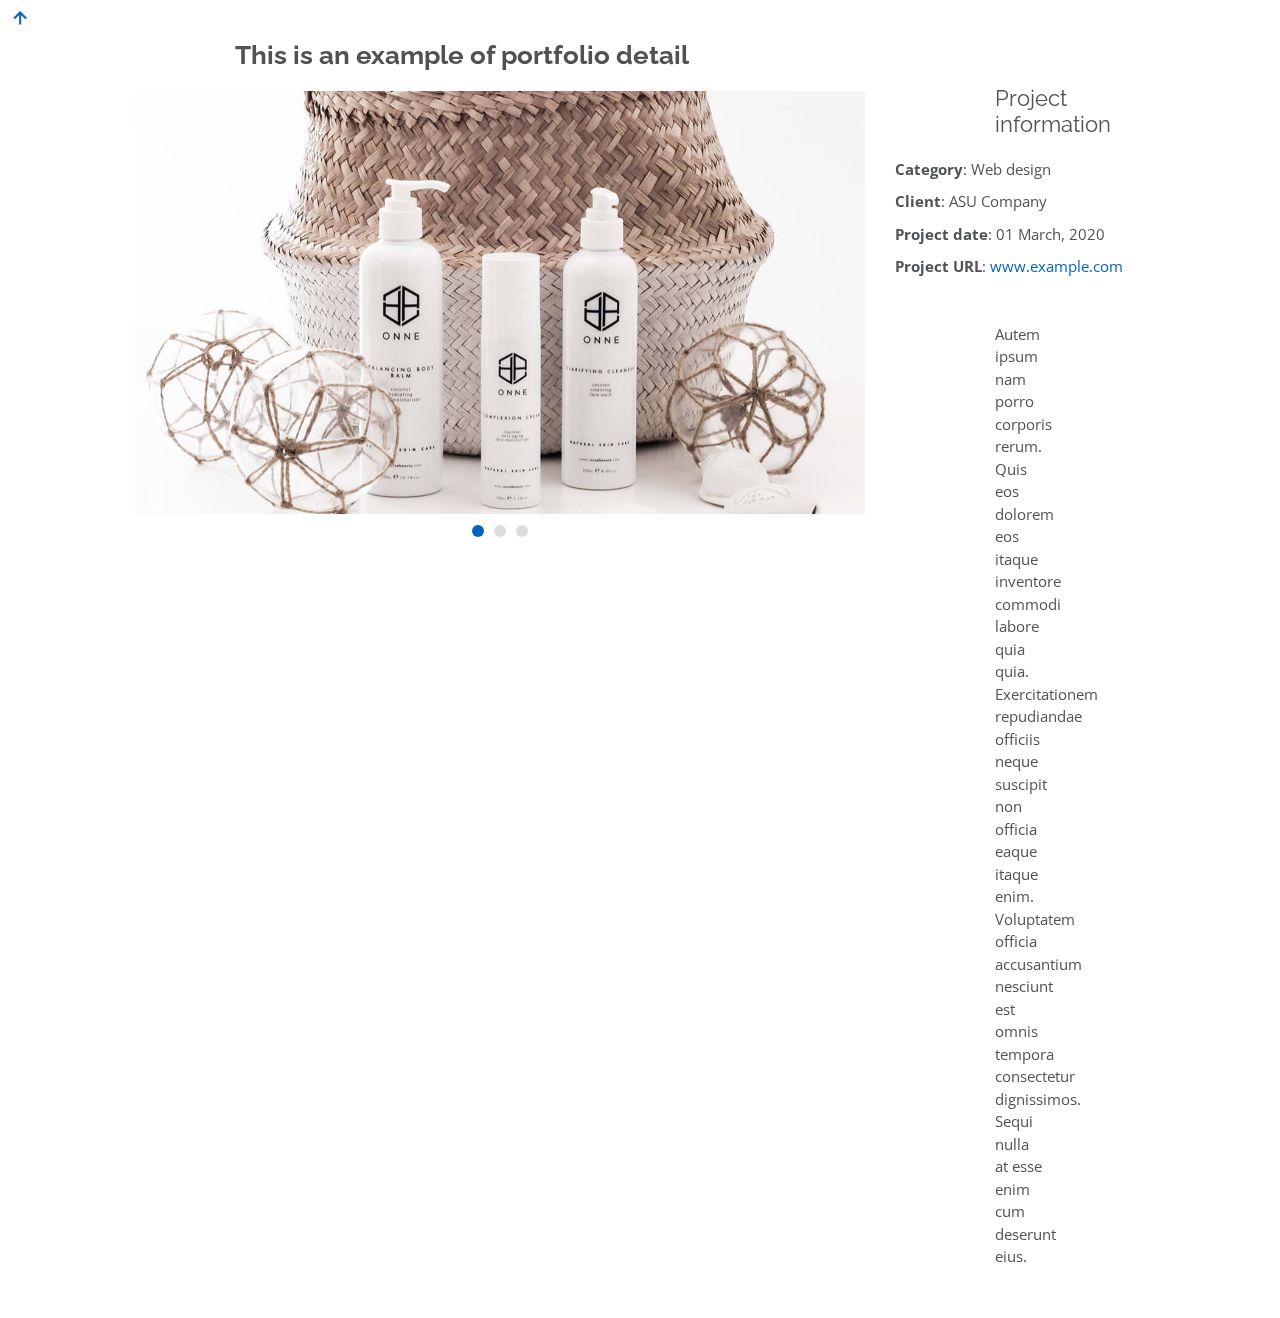
<file: portfolio-details.html>
<!DOCTYPE html>
<html lang="en">

<head>
  <meta charset="utf-8">
  <meta content="width=device-width, initial-scale=1.0" name="viewport">

  <title>Portfolio Details - Personal Bootstrap Template</title>
  <meta content="" name="descriptison">
  <meta content="" name="keywords">

  <!-- Favicons -->
  <link href="assets/img/favicon.png" rel="icon">
  <link href="assets/img/apple-touch-icon.png" rel="apple-touch-icon">

  <!-- Google Fonts -->
  <link href="https://fonts.googleapis.com/css?family=Open+Sans:300,300i,400,400i,600,600i,700,700i|Raleway:300,300i,400,400i,500,500i,600,600i,700,700i|Poppins:300,300i,400,400i,500,500i,600,600i,700,700i" rel="stylesheet">

  <!-- Vendor CSS Files -->
  <link href="assets/vendor/bootstrap/css/bootstrap.min.css" rel="stylesheet">
  <link href="assets/vendor/icofont/icofont.min.css" rel="stylesheet">
  <link href="assets/vendor/boxicons/css/boxicons.min.css" rel="stylesheet">
  <link href="assets/vendor/venobox/venobox.css" rel="stylesheet">
  <link href="assets/vendor/owl.carousel/assets/owl.carousel.min.css" rel="stylesheet">
  <link href="assets/vendor/aos/aos.css" rel="stylesheet">

  <!-- Template Main CSS File -->
  <link href="assets/css/style.css" rel="stylesheet">

  <!-- =======================================================
  * Template Name: MyResume - v2.1.0
  * Template URL: https://bootstrapmade.com/free-html-bootstrap-template-my-resume/
  * Author: BootstrapMade.com
  * License: https://bootstrapmade.com/license/
  ======================================================== -->
</head>

<body>

  <main id="main">

    <!-- ======= Portfolio Details ======= -->
    <section id="portfolio-details" class="portfolio-details">
      <div class="container" data-aos="fade-up">

        <div class="row">

          <div class="col-lg-8">
            <h2 class="portfolio-title">This is an example of portfolio detail</h2>
            <div class="owl-carousel portfolio-details-carousel">
              <img src="assets/img/portfolio/portfolio-details-1.jpg" class="img-fluid" alt="">
              <img src="assets/img/portfolio/portfolio-details-2.jpg" class="img-fluid" alt="">
              <img src="assets/img/portfolio/portfolio-details-3.jpg" class="img-fluid" alt="">
            </div>
          </div>

          <div class="col-lg-4 portfolio-info">
            <h3>Project information</h3>
            <ul>
              <li><strong>Category</strong>: Web design</li>
              <li><strong>Client</strong>: ASU Company</li>
              <li><strong>Project date</strong>: 01 March, 2020</li>
              <li><strong>Project URL</strong>: <a href="#">www.example.com</a></li>
            </ul>

            <p>
              Autem ipsum nam porro corporis rerum. Quis eos dolorem eos itaque inventore commodi labore quia quia. Exercitationem repudiandae officiis neque suscipit non officia eaque itaque enim. Voluptatem officia accusantium nesciunt est omnis tempora consectetur dignissimos. Sequi nulla at esse enim cum deserunt eius.
            </p>
          </div>

        </div>

      </div>
    </section><!-- End Portfolio Details -->

  </main><!-- End #main -->

  <a href="#" class="back-to-top"><i class="bx bx-up-arrow-alt"></i></a>
  <div id="preloader"></div>

  <!-- Vendor JS Files -->
  <script src="assets/vendor/jquery/jquery.min.js"></script>
  <script src="assets/vendor/bootstrap/js/bootstrap.bundle.min.js"></script>
  <script src="assets/vendor/jquery.easing/jquery.easing.min.js"></script>
  <script src="assets/vendor/php-email-form/validate.js"></script>
  <script src="assets/vendor/waypoints/jquery.waypoints.min.js"></script>
  <script src="assets/vendor/counterup/counterup.min.js"></script>
  <script src="assets/vendor/isotope-layout/isotope.pkgd.min.js"></script>
  <script src="assets/vendor/venobox/venobox.min.js"></script>
  <script src="assets/vendor/owl.carousel/owl.carousel.min.js"></script>
  <script src="assets/vendor/typed.js/typed.min.js"></script>
  <script src="assets/vendor/aos/aos.js"></script>

  <!-- Template Main JS File -->
  <script src="assets/js/main.js"></script>

</body>

</html>
</file>
<file: assets/vendor/venobox/venobox.css>
/* ------ venobox.css --------*/
.vbox-overlay *, .vbox-overlay *:before, .vbox-overlay *:after{
    -webkit-backface-visibility: hidden;
    -webkit-box-sizing:border-box;
    -moz-box-sizing:border-box;
    box-sizing:border-box;
}
.vbox-overlay * { 
    -webkit-backface-visibility: visible;
    backface-visibility: visible;
}
.vbox-overlay{
    display: -webkit-flex;
    display: flex;
    -webkit-flex-direction: column;
    flex-direction: column;
    -webkit-justify-content: center;
    justify-content: center;
    -webkit-align-items: center;
    align-items: center;
    position: fixed;
    left: 0;
    top: 0;
    bottom: 0;
    right: 0;
    z-index: 999999;
}

/* ----- navigation ----- */
.vbox-title{
    width: 100%;
    height: 40px;
    float: left;
    text-align: center;
    line-height: 28px;
    font-size: 12px;
    padding: 6px 50px;
    overflow: hidden;
    position: fixed;
    display: none;
    left: 0;
    z-index: 89;
}
.vbox-close{
    cursor: pointer;
    position: fixed;
    top: -1px;
    right: 0;
    width: 50px;
    height: 40px;
    padding: 6px;
    display: block;
    background-position:10px center;
    overflow: hidden;
    font-size: 24px;
    line-height: 1;
    text-align: center;
    z-index: 99;
}
.vbox-left{
    cursor: pointer;
    position: fixed;
    left: 0;
    height: 40px;
    overflow: hidden;
    line-height: 28px;
    font-size: 12px;
    z-index: 99;
    display: flex;
    align-items:center;
}
.vbox-num{
    display: inline-block;
    margin: 6px 0 6px 15px;
}
/* ----- Social share ----- */
.vbox-share{
    line-height: 28px;
    font-size: 12px;
    overflow: hidden;
    position: fixed;
    left: 0;
    z-index: 98;
    display: flex;
    align-items:center;
    justify-content: center;
    width: 100%;
    text-align: center;
}
.vbox-share svg{
    max-height: 28px;
    width: 28px;
    z-index: 10;
    margin-left: 12px;
    margin-top: 6px;
    margin-bottom: 6px;
    vertical-align: middle;
}


/* ----- navigation ARROWS ----- */
.vbox-next, .vbox-prev{
    position: fixed;
    top: 50%;
    margin-top: -15px;
    overflow: hidden;
    cursor: pointer;
    display: block;
    width: 45px;
    height: 45px;
    z-index: 99;
}
.vbox-next span, .vbox-prev span{
    position: relative;
    width: 20px;
    height: 20px;
    border: 2px solid transparent;
    border-top-color: #B6B6B6;
    border-right-color: #B6B6B6;
    text-indent: -100px;
    position: absolute;
    top: 8px;
    display: block;
}
.vbox-prev{
    left: 15px;
}
.vbox-next{
    right: 15px;
}
.vbox-prev span{
    left: 10px;
    -ms-transform: rotate(-135deg);
    -webkit-transform: rotate(-135deg);
    transform: rotate(-135deg);
}
.vbox-next span{
    -ms-transform: rotate(45deg);
    -webkit-transform: rotate(45deg);
    transform: rotate(45deg);
    right: 10px;
}
/* ------- inline window ------ */
.vbox-inline{
    width: 420px;
    height: 315px;
    height: 70vh;
    padding: 10px;
    background: #fff;
    margin: 0 auto;
    overflow: auto;
    text-align: left;
}
/* ------- Video & iFrames window ------ */
.venoframe{
    max-width: 100%;
    width: 100%;
    border: none;
    width: 100%;
    height: 260px;
    height: 70vh;
}
.venoframe.vbvid{
    height: 260px;
}
@media (min-width: 768px) {
    .venoframe, .vbox-inline{
        width: 90%;
        height: 360px;
        height: 70vh;
    }
    .venoframe.vbvid{
        width: 640px;
        height: 360px;
    }
}
@media (min-width: 992px) {
    .venoframe, .vbox-inline{
        max-width: 1200px;
        width: 80%;
        height: 540px;
        height: 70vh;
    }
    .venoframe.vbvid{
        width: 960px;
        height: 540px;
    }
}
/* 
Please do NOT edit this part! 
or at least read this note: http://i.imgur.com/7C0ws9e.gif
*/
.vbox-open{
    overflow: hidden;
}
.vbox-container{
    position: absolute;
    left: 0;
    right: 0;
    top: 0;
    bottom: 0;
    overflow-x: hidden;
    overflow-y: scroll;
    overflow-scrolling: touch;
    -webkit-overflow-scrolling: touch;
    z-index: 20;
    max-height: 100%;

}

.vbox-content{
    text-align: center;
    float: left;
    width: 100%;
    position: relative;
    overflow: hidden;
    padding: 20px 4%;
}
.vbox-container img{
    max-width: 100%;
    height: auto;
}
.vbox-figlio{
    box-shadow: 0 0 12px rgba(0,0,0,0.19), 0 6px 6px rgba(0,0,0,0.23);
    max-width: 100%;
    text-align: initial;
}
img.vbox-figlio{
    -webkit-user-select: none;
-khtml-user-select: none;
-moz-user-select: none;
-o-user-select: none;
user-select: none;
}
.vbox-content.swipe-left{
    margin-left: -200px !important;
}
.vbox-content.swipe-right{
    margin-left: 200px !important;
}
.vbox-animated{
    webkit-transition: margin 300ms ease-out;
    transition: margin 300ms ease-out;
}

/* ---------- preloader ----------
 * SPINKIT 
 * http://tobiasahlin.com/spinkit/
-------------------------------- */
.sk-double-bounce,.sk-rotating-plane{width:40px;height:40px;margin:40px auto}.sk-rotating-plane{background-color:#333;-webkit-animation:sk-rotatePlane 1.2s infinite ease-in-out;animation:sk-rotatePlane 1.2s infinite ease-in-out}@-webkit-keyframes sk-rotatePlane{0%{-webkit-transform:perspective(120px) rotateX(0) rotateY(0);transform:perspective(120px) rotateX(0) rotateY(0)}50%{-webkit-transform:perspective(120px) rotateX(-180.1deg) rotateY(0);transform:perspective(120px) rotateX(-180.1deg) rotateY(0)}100%{-webkit-transform:perspective(120px) rotateX(-180deg) rotateY(-179.9deg);transform:perspective(120px) rotateX(-180deg) rotateY(-179.9deg)}}@keyframes sk-rotatePlane{0%{-webkit-transform:perspective(120px) rotateX(0) rotateY(0);transform:perspective(120px) rotateX(0) rotateY(0)}50%{-webkit-transform:perspective(120px) rotateX(-180.1deg) rotateY(0);transform:perspective(120px) rotateX(-180.1deg) rotateY(0)}100%{-webkit-transform:perspective(120px) rotateX(-180deg) rotateY(-179.9deg);transform:perspective(120px) rotateX(-180deg) rotateY(-179.9deg)}}.sk-double-bounce{position:relative}.sk-double-bounce .sk-child{width:100%;height:100%;border-radius:50%;background-color:#333;opacity:.6;position:absolute;top:0;left:0;-webkit-animation:sk-doubleBounce 2s infinite ease-in-out;animation:sk-doubleBounce 2s infinite ease-in-out}.sk-chasing-dots .sk-child,.sk-spinner-pulse,.sk-three-bounce .sk-child{background-color:#333;border-radius:100%}.sk-double-bounce .sk-double-bounce2{-webkit-animation-delay:-1s;animation-delay:-1s}@-webkit-keyframes sk-doubleBounce{0%,100%{-webkit-transform:scale(0);transform:scale(0)}50%{-webkit-transform:scale(1);transform:scale(1)}}@keyframes sk-doubleBounce{0%,100%{-webkit-transform:scale(0);transform:scale(0)}50%{-webkit-transform:scale(1);transform:scale(1)}}.sk-wave{margin:40px auto;width:50px;height:40px;text-align:center;font-size:10px}.sk-wave .sk-rect{background-color:#333;height:100%;width:6px;display:inline-block;-webkit-animation:sk-waveStretchDelay 1.2s infinite ease-in-out;animation:sk-waveStretchDelay 1.2s infinite ease-in-out}.sk-wave .sk-rect1{-webkit-animation-delay:-1.2s;animation-delay:-1.2s}.sk-wave .sk-rect2{-webkit-animation-delay:-1.1s;animation-delay:-1.1s}.sk-wave .sk-rect3{-webkit-animation-delay:-1s;animation-delay:-1s}.sk-wave .sk-rect4{-webkit-animation-delay:-.9s;animation-delay:-.9s}.sk-wave .sk-rect5{-webkit-animation-delay:-.8s;animation-delay:-.8s}@-webkit-keyframes sk-waveStretchDelay{0%,100%,40%{-webkit-transform:scaleY(.4);transform:scaleY(.4)}20%{-webkit-transform:scaleY(1);transform:scaleY(1)}}@keyframes sk-waveStretchDelay{0%,100%,40%{-webkit-transform:scaleY(.4);transform:scaleY(.4)}20%{-webkit-transform:scaleY(1);transform:scaleY(1)}}.sk-wandering-cubes{margin:40px auto;width:40px;height:40px;position:relative}.sk-wandering-cubes .sk-cube{background-color:#333;width:10px;height:10px;position:absolute;top:0;left:0;-webkit-animation:sk-wanderingCube 1.8s ease-in-out -1.8s infinite both;animation:sk-wanderingCube 1.8s ease-in-out -1.8s infinite both}.sk-chasing-dots,.sk-spinner-pulse{width:40px;height:40px;margin:40px auto}.sk-wandering-cubes .sk-cube2{-webkit-animation-delay:-.9s;animation-delay:-.9s}@-webkit-keyframes sk-wanderingCube{0%{-webkit-transform:rotate(0);transform:rotate(0)}25%{-webkit-transform:translateX(30px) rotate(-90deg) scale(.5);transform:translateX(30px) rotate(-90deg) scale(.5)}50%{-webkit-transform:translateX(30px) translateY(30px) rotate(-179deg);transform:translateX(30px) translateY(30px) rotate(-179deg)}50.1%{-webkit-transform:translateX(30px) translateY(30px) rotate(-180deg);transform:translateX(30px) translateY(30px) rotate(-180deg)}75%{-webkit-transform:translateX(0) translateY(30px) rotate(-270deg) scale(.5);transform:translateX(0) translateY(30px) rotate(-270deg) scale(.5)}100%{-webkit-transform:rotate(-360deg);transform:rotate(-360deg)}}@keyframes sk-wanderingCube{0%{-webkit-transform:rotate(0);transform:rotate(0)}25%{-webkit-transform:translateX(30px) rotate(-90deg) scale(.5);transform:translateX(30px) rotate(-90deg) scale(.5)}50%{-webkit-transform:translateX(30px) translateY(30px) rotate(-179deg);transform:translateX(30px) translateY(30px) rotate(-179deg)}50.1%{-webkit-transform:translateX(30px) translateY(30px) rotate(-180deg);transform:translateX(30px) translateY(30px) rotate(-180deg)}75%{-webkit-transform:translateX(0) translateY(30px) rotate(-270deg) scale(.5);transform:translateX(0) translateY(30px) rotate(-270deg) scale(.5)}100%{-webkit-transform:rotate(-360deg);transform:rotate(-360deg)}}.sk-spinner-pulse{-webkit-animation:sk-pulseScaleOut 1s infinite ease-in-out;animation:sk-pulseScaleOut 1s infinite ease-in-out}@-webkit-keyframes sk-pulseScaleOut{0%{-webkit-transform:scale(0);transform:scale(0)}100%{-webkit-transform:scale(1);transform:scale(1);opacity:0}}@keyframes sk-pulseScaleOut{0%{-webkit-transform:scale(0);transform:scale(0)}100%{-webkit-transform:scale(1);transform:scale(1);opacity:0}}.sk-chasing-dots{position:relative;text-align:center;-webkit-animation:sk-chasingDotsRotate 2s infinite linear;animation:sk-chasingDotsRotate 2s infinite linear}.sk-chasing-dots .sk-child{width:60%;height:60%;display:inline-block;position:absolute;top:0;-webkit-animation:sk-chasingDotsBounce 2s infinite ease-in-out;animation:sk-chasingDotsBounce 2s infinite ease-in-out}.sk-chasing-dots .sk-dot2{top:auto;bottom:0;-webkit-animation-delay:-1s;animation-delay:-1s}@-webkit-keyframes sk-chasingDotsRotate{100%{-webkit-transform:rotate(360deg);transform:rotate(360deg)}}@keyframes sk-chasingDotsRotate{100%{-webkit-transform:rotate(360deg);transform:rotate(360deg)}}@-webkit-keyframes sk-chasingDotsBounce{0%,100%{-webkit-transform:scale(0);transform:scale(0)}50%{-webkit-transform:scale(1);transform:scale(1)}}@keyframes sk-chasingDotsBounce{0%,100%{-webkit-transform:scale(0);transform:scale(0)}50%{-webkit-transform:scale(1);transform:scale(1)}}.sk-three-bounce{margin:40px auto;width:80px;text-align:center}.sk-three-bounce .sk-child{width:20px;height:20px;display:inline-block;-webkit-animation:sk-three-bounce 1.4s ease-in-out 0s infinite both;animation:sk-three-bounce 1.4s ease-in-out 0s infinite both}.sk-circle .sk-child:before,.sk-fading-circle .sk-circle:before{display:block;border-radius:100%;content:'';background-color:#333}.sk-three-bounce .sk-bounce1{-webkit-animation-delay:-.32s;animation-delay:-.32s}.sk-three-bounce .sk-bounce2{-webkit-animation-delay:-.16s;animation-delay:-.16s}@-webkit-keyframes sk-three-bounce{0%,100%,80%{-webkit-transform:scale(0);transform:scale(0)}40%{-webkit-transform:scale(1);transform:scale(1)}}@keyframes sk-three-bounce{0%,100%,80%{-webkit-transform:scale(0);transform:scale(0)}40%{-webkit-transform:scale(1);transform:scale(1)}}.sk-circle{margin:40px auto;width:40px;height:40px;position:relative}.sk-circle .sk-child{width:100%;height:100%;position:absolute;left:0;top:0}.sk-circle .sk-child:before{margin:0 auto;width:15%;height:15%;-webkit-animation:sk-circleBounceDelay 1.2s infinite ease-in-out both;animation:sk-circleBounceDelay 1.2s infinite ease-in-out both}.sk-circle .sk-circle2{-webkit-transform:rotate(30deg);-ms-transform:rotate(30deg);transform:rotate(30deg)}.sk-circle .sk-circle3{-webkit-transform:rotate(60deg);-ms-transform:rotate(60deg);transform:rotate(60deg)}.sk-circle .sk-circle4{-webkit-transform:rotate(90deg);-ms-transform:rotate(90deg);transform:rotate(90deg)}.sk-circle .sk-circle5{-webkit-transform:rotate(120deg);-ms-transform:rotate(120deg);transform:rotate(120deg)}.sk-circle .sk-circle6{-webkit-transform:rotate(150deg);-ms-transform:rotate(150deg);transform:rotate(150deg)}.sk-circle .sk-circle7{-webkit-transform:rotate(180deg);-ms-transform:rotate(180deg);transform:rotate(180deg)}.sk-circle .sk-circle8{-webkit-transform:rotate(210deg);-ms-transform:rotate(210deg);transform:rotate(210deg)}.sk-circle .sk-circle9{-webkit-transform:rotate(240deg);-ms-transform:rotate(240deg);transform:rotate(240deg)}.sk-circle .sk-circle10{-webkit-transform:rotate(270deg);-ms-transform:rotate(270deg);transform:rotate(270deg)}.sk-circle .sk-circle11{-webkit-transform:rotate(300deg);-ms-transform:rotate(300deg);transform:rotate(300deg)}.sk-circle .sk-circle12{-webkit-transform:rotate(330deg);-ms-transform:rotate(330deg);transform:rotate(330deg)}.sk-circle .sk-circle2:before{-webkit-animation-delay:-1.1s;animation-delay:-1.1s}.sk-circle .sk-circle3:before{-webkit-animation-delay:-1s;animation-delay:-1s}.sk-circle .sk-circle4:before{-webkit-animation-delay:-.9s;animation-delay:-.9s}.sk-circle .sk-circle5:before{-webkit-animation-delay:-.8s;animation-delay:-.8s}.sk-circle .sk-circle6:before{-webkit-animation-delay:-.7s;animation-delay:-.7s}.sk-circle .sk-circle7:before{-webkit-animation-delay:-.6s;animation-delay:-.6s}.sk-circle .sk-circle8:before{-webkit-animation-delay:-.5s;animation-delay:-.5s}.sk-circle .sk-circle9:before{-webkit-animation-delay:-.4s;animation-delay:-.4s}.sk-circle .sk-circle10:before{-webkit-animation-delay:-.3s;animation-delay:-.3s}.sk-circle .sk-circle11:before{-webkit-animation-delay:-.2s;animation-delay:-.2s}.sk-circle .sk-circle12:before{-webkit-animation-delay:-.1s;animation-delay:-.1s}@-webkit-keyframes sk-circleBounceDelay{0%,100%,80%{-webkit-transform:scale(0);transform:scale(0)}40%{-webkit-transform:scale(1);transform:scale(1)}}@keyframes sk-circleBounceDelay{0%,100%,80%{-webkit-transform:scale(0);transform:scale(0)}40%{-webkit-transform:scale(1);transform:scale(1)}}.sk-cube-grid{width:40px;height:40px;margin:40px auto}.sk-cube-grid .sk-cube{width:33.33%;height:33.33%;background-color:#333;float:left;-webkit-animation:sk-cubeGridScaleDelay 1.3s infinite ease-in-out;animation:sk-cubeGridScaleDelay 1.3s infinite ease-in-out}.sk-cube-grid .sk-cube1{-webkit-animation-delay:.2s;animation-delay:.2s}.sk-cube-grid .sk-cube2{-webkit-animation-delay:.3s;animation-delay:.3s}.sk-cube-grid .sk-cube3{-webkit-animation-delay:.4s;animation-delay:.4s}.sk-cube-grid .sk-cube4{-webkit-animation-delay:.1s;animation-delay:.1s}.sk-cube-grid .sk-cube5{-webkit-animation-delay:.2s;animation-delay:.2s}.sk-cube-grid .sk-cube6{-webkit-animation-delay:.3s;animation-delay:.3s}.sk-cube-grid .sk-cube7{-webkit-animation-delay:0ms;animation-delay:0ms}.sk-cube-grid .sk-cube8{-webkit-animation-delay:.1s;animation-delay:.1s}.sk-cube-grid .sk-cube9{-webkit-animation-delay:.2s;animation-delay:.2s}@-webkit-keyframes sk-cubeGridScaleDelay{0%,100%,70%{-webkit-transform:scale3D(1,1,1);transform:scale3D(1,1,1)}35%{-webkit-transform:scale3D(0,0,1);transform:scale3D(0,0,1)}}@keyframes sk-cubeGridScaleDelay{0%,100%,70%{-webkit-transform:scale3D(1,1,1);transform:scale3D(1,1,1)}35%{-webkit-transform:scale3D(0,0,1);transform:scale3D(0,0,1)}}.sk-fading-circle{margin:40px auto;width:40px;height:40px;position:relative}.sk-fading-circle .sk-circle{width:100%;height:100%;position:absolute;left:0;top:0}.sk-fading-circle .sk-circle:before{margin:0 auto;width:15%;height:15%;-webkit-animation:sk-circleFadeDelay 1.2s infinite ease-in-out both;animation:sk-circleFadeDelay 1.2s infinite ease-in-out both}.sk-fading-circle .sk-circle2{-webkit-transform:rotate(30deg);-ms-transform:rotate(30deg);transform:rotate(30deg)}.sk-fading-circle .sk-circle3{-webkit-transform:rotate(60deg);-ms-transform:rotate(60deg);transform:rotate(60deg)}.sk-fading-circle .sk-circle4{-webkit-transform:rotate(90deg);-ms-transform:rotate(90deg);transform:rotate(90deg)}.sk-fading-circle .sk-circle5{-webkit-transform:rotate(120deg);-ms-transform:rotate(120deg);transform:rotate(120deg)}.sk-fading-circle .sk-circle6{-webkit-transform:rotate(150deg);-ms-transform:rotate(150deg);transform:rotate(150deg)}.sk-fading-circle .sk-circle7{-webkit-transform:rotate(180deg);-ms-transform:rotate(180deg);transform:rotate(180deg)}.sk-fading-circle .sk-circle8{-webkit-transform:rotate(210deg);-ms-transform:rotate(210deg);transform:rotate(210deg)}.sk-fading-circle .sk-circle9{-webkit-transform:rotate(240deg);-ms-transform:rotate(240deg);transform:rotate(240deg)}.sk-fading-circle .sk-circle10{-webkit-transform:rotate(270deg);-ms-transform:rotate(270deg);transform:rotate(270deg)}.sk-fading-circle .sk-circle11{-webkit-transform:rotate(300deg);-ms-transform:rotate(300deg);transform:rotate(300deg)}.sk-fading-circle .sk-circle12{-webkit-transform:rotate(330deg);-ms-transform:rotate(330deg);transform:rotate(330deg)}.sk-fading-circle .sk-circle2:before{-webkit-animation-delay:-1.1s;animation-delay:-1.1s}.sk-fading-circle .sk-circle3:before{-webkit-animation-delay:-1s;animation-delay:-1s}.sk-fading-circle .sk-circle4:before{-webkit-animation-delay:-.9s;animation-delay:-.9s}.sk-fading-circle .sk-circle5:before{-webkit-animation-delay:-.8s;animation-delay:-.8s}.sk-fading-circle .sk-circle6:before{-webkit-animation-delay:-.7s;animation-delay:-.7s}.sk-fading-circle .sk-circle7:before{-webkit-animation-delay:-.6s;animation-delay:-.6s}.sk-fading-circle .sk-circle8:before{-webkit-animation-delay:-.5s;animation-delay:-.5s}.sk-fading-circle .sk-circle9:before{-webkit-animation-delay:-.4s;animation-delay:-.4s}.sk-fading-circle .sk-circle10:before{-webkit-animation-delay:-.3s;animation-delay:-.3s}.sk-fading-circle .sk-circle11:before{-webkit-animation-delay:-.2s;animation-delay:-.2s}.sk-fading-circle .sk-circle12:before{-webkit-animation-delay:-.1s;animation-delay:-.1s}@-webkit-keyframes sk-circleFadeDelay{0%,100%,39%{opacity:0}40%{opacity:1}}@keyframes sk-circleFadeDelay{0%,100%,39%{opacity:0}40%{opacity:1}}.sk-folding-cube{margin:40px auto;width:40px;height:40px;position:relative;-webkit-transform:rotateZ(45deg);transform:rotateZ(45deg)}.sk-folding-cube .sk-cube{float:left;width:50%;height:50%;position:relative;-webkit-transform:scale(1.1);-ms-transform:scale(1.1);transform:scale(1.1)}.sk-folding-cube .sk-cube:before{content:'';position:absolute;top:0;left:0;width:100%;height:100%;background-color:#333;-webkit-animation:sk-foldCubeAngle 2.4s infinite linear both;animation:sk-foldCubeAngle 2.4s infinite linear both;-webkit-transform-origin:100% 100%;-ms-transform-origin:100% 100%;transform-origin:100% 100%}.sk-folding-cube .sk-cube2{-webkit-transform:scale(1.1) rotateZ(90deg);transform:scale(1.1) rotateZ(90deg)}.sk-folding-cube .sk-cube3{-webkit-transform:scale(1.1) rotateZ(180deg);transform:scale(1.1) rotateZ(180deg)}.sk-folding-cube .sk-cube4{-webkit-transform:scale(1.1) rotateZ(270deg);transform:scale(1.1) rotateZ(270deg)}.sk-folding-cube .sk-cube2:before{-webkit-animation-delay:.3s;animation-delay:.3s}.sk-folding-cube .sk-cube3:before{-webkit-animation-delay:.6s;animation-delay:.6s}.sk-folding-cube .sk-cube4:before{-webkit-animation-delay:.9s;animation-delay:.9s}@-webkit-keyframes sk-foldCubeAngle{0%,10%{-webkit-transform:perspective(140px) rotateX(-180deg);transform:perspective(140px) rotateX(-180deg);opacity:0}25%,75%{-webkit-transform:perspective(140px) rotateX(0);transform:perspective(140px) rotateX(0);opacity:1}100%,90%{-webkit-transform:perspective(140px) rotateY(180deg);transform:perspective(140px) rotateY(180deg);opacity:0}}@keyframes sk-foldCubeAngle{0%,10%{-webkit-transform:perspective(140px) rotateX(-180deg);transform:perspective(140px) rotateX(-180deg);opacity:0}25%,75%{-webkit-transform:perspective(140px) rotateX(0);transform:perspective(140px) rotateX(0);opacity:1}100%,90%{-webkit-transform:perspective(140px) rotateY(180deg);transform:perspective(140px) rotateY(180deg);opacity:0}}
</file>
<file: assets/css/style.css>
/**
* Template Name: MyResume - v2.1.0
* Template URL: https://bootstrapmade.com/free-html-bootstrap-template-my-resume/
* Author: BootstrapMade.com
* License: https://bootstrapmade.com/license/
*/

/*--------------------------------------------------------------
# General
--------------------------------------------------------------*/
body {
  font-family: "Open Sans", sans-serif;
  color: #4F5254;
}

p {
    margin-top: 30px;
    margin-right: 200px;
    margin-bottom: 10px;
    margin-left: 100px;
}

a {
  color: #0563bb;
}

a:hover {
  color: #067ded;
  text-decoration: none;
}

h1, h2, h3, h4, h5, h6 {
  font-family: "Raleway", sans-serif;
  font-size: 3.5em;
  font-weight: bold;
  margin: 0px 110px 0px 100px;
}
</style>
}

/*--------------------------------------------------------------
# Back to top button
--------------------------------------------------------------*/
.back-to-top {
  position: fixed;
  display: none;
  width: 40px;
  height: 40px;
  border-radius: 50px;
  right: 15px;
  bottom: 15px;
  background: #0563bb;
  color: #fff;
  transition: display 0.5s ease-in-out;
  z-index: 99999;
}

.back-to-top i {
  font-size: 24px;
  position: absolute;
  top: 7px;
  left: 8px;
}

.back-to-top:hover {
  color: #fff;
  background: #0678e3;
  transition: background 0.2s ease-in-out;
}

/*--------------------------------------------------------------
# Preloader
--------------------------------------------------------------*/
#preloader {
  position: fixed;
  top: 0;
  left: 0;
  right: 0;
  bottom: 0;
  z-index: 9999;
  overflow: hidden;
  background: #fff;
}

#preloader:before {
  content: "";
  position: fixed;
  top: calc(50% - 30px);
  left: calc(50% - 30px);
  border: 6px solid #0563bb;
  border-top-color: #fff;
  border-bottom-color: #fff;
  border-radius: 50%;
  width: 60px;
  height: 60px;
  -webkit-animation: animate-preloader 1s linear infinite;
  animation: animate-preloader 1s linear infinite;
}

@-webkit-keyframes animate-preloader {
  0% {
    transform: rotate(0deg);
  }
  100% {
    transform: rotate(360deg);
  }
}

@keyframes animate-preloader {
  0% {
    transform: rotate(0deg);
  }
  100% {
    transform: rotate(360deg);
  }
}

/*--------------------------------------------------------------
# Disable aos animation delay on mobile devices
--------------------------------------------------------------*/
@media screen and (max-width: 768px) {
  [data-aos-delay] {
    transition-delay: 0 !important;
  }
}

/*--------------------------------------------------------------
# Header
--------------------------------------------------------------*/
#header {
  position: fixed;
  top: 0;
  left: 0;
  bottom: 0;
  z-index: 9997;
  transition: all 0.5s;
  padding: 15px;
  overflow-y: auto;
}

@media (max-width: 992px) {
  #header {
    width: 300px;
    background: #fff;
    border-right: 1px solid #e6e9ec;
    left: -300px;
  }
}

@media (min-width: 992px) {
  #main {
    margin-left: 100px;
  }
}

/*--------------------------------------------------------------
# Navigation Menu
--------------------------------------------------------------*/
/* Desktop Navigation */
.nav-menu * {
  margin: 0;
  padding: 0;
  list-style: none;
}

.nav-menu > ul > li {
  position: relative;
  white-space: nowrap;
}

.nav-menu a {
  display: flex;
  align-items: center;
  color: #45505b;
  padding: 10px 18px;
  margin-bottom: 8px;
  transition: 0.3s;
  font-size: 15px;
  border-radius: 50px;
  background: #f2f3f5;
  height: 56px;
  width: 100%;
  overflow: hidden;
  transition: 0.3s;
}

.nav-menu a i {
  font-size: 20px;
}

.nav-menu a span {
  padding: 0 5px 0 7px;
  color: #45505b;
}

@media (min-width: 992px) {
  .nav-menu a {
    width: 56px;
  }
  .nav-menu a span {
    display: none;
    color: #fff;
  }
}

.nav-menu a:hover, .nav-menu .active > a, .nav-menu li:hover > a {
  color: #fff;
  background: #0563bb;
}

.nav-menu a:hover span, .nav-menu .active > a span, .nav-menu li:hover > a span {
  color: #fff;
}

.nav-menu a:hover, .nav-menu li:hover > a {
  width: 100%;
  color: #fff;
}

.nav-menu a:hover span, .nav-menu li:hover > a span {
  display: block;
}

/* Mobile Navigation */
.mobile-nav-toggle {
  position: fixed;
  right: 15px;
  top: 15px;
  z-index: 9998;
  border: 0;
  background: none;
  font-size: 24px;
  transition: all 0.4s;
  outline: none !important;
  line-height: 1;
  cursor: pointer;
  text-align: right;
}

.mobile-nav-toggle i {
  color: #45505b;
}

.mobile-nav-active {
  overflow: hidden;
}

.mobile-nav-active #header {
  left: 0;
}

.mobile-nav-active .mobile-nav-toggle i {
  color: #0563bb;
}

/*--------------------------------------------------------------
# Hero Section
--------------------------------------------------------------*/
#hero {
  width: 100%;
  height: 100vh;
  background: url("../img/hero-bg.jpg") top right no-repeat;
  background-size: cover;
  position: relative;
}

@media (min-width: 992px) {
  #hero {
    padding-left: 160px;
  }
}

#hero:before {
  content: "";
  background: rgba(255, 255, 255, 0.8);
  position: absolute;
  bottom: 0;
  top: 0;
  left: 0;
  right: 0;
}

#hero h1 {
  margin: 0;
  font-size: 64px;
  font-weight: 700;
  line-height: 56px;
  color: #45505b;
}

#hero p {
  color: #45505b;
  margin: 15px 0 0 0;
  font-size: 26px;
  font-family: "Poppins", sans-serif;
}

#hero p span {
  color: #0563bb;
  letter-spacing: 1px;
}

#hero .social-links {
  margin-top: 30px;
}

#hero .social-links a {
  font-size: 24px;
  display: inline-block;
  color: #45505b;
  line-height: 1;
  margin-right: 20px;
  transition: 0.3s;
}

#hero .social-links a:hover {
  color: #0563bb;
}

@media (max-width: 992px) {
  #hero {
    text-align: center;
  }
  #hero h1 {
    font-size: 32px;
    line-height: 36px;
  }
  #hero p {
    margin-top: 10px;
    font-size: 20px;
    line-height: 24px;
  }
}

/*--------------------------------------------------------------
# Sections General
--------------------------------------------------------------*/
section {
  padding: 60px 0;
  overflow: hidden;
}

.section-title {
  text-align: center;
  padding-bottom: 30px;
}

.section-title h2 {
  font-size: 32px;
  font-weight: bold;
  text-transform: uppercase;
  margin-bottom: 20px;
  padding-bottom: 20px;
  position: relative;
  color: #45505b;
}

.section-title h2::before {
  content: '';
  position: absolute;
  display: block;
  width: 120px;
  height: 1px;
  background: #ddd;
  bottom: 1px;
  left: calc(50% - 60px);
}

.section-title h2::after {
  content: '';
  position: absolute;
  display: block;
  width: 40px;
  height: 3px;
  background: #0563bb;
  bottom: 0;
  left: calc(50% - 20px);
}

.section-title p {
  margin-bottom: 0;
}

/*--------------------------------------------------------------
# About
--------------------------------------------------------------*/
.about .content h3 {
  font-weight: 700;
  font-size: 26px;
  color: #728394;
}

.about .content ul {
  list-style: none;
  padding: 0;
}

.about .content ul li {
  padding-bottom: 10px;
}

.about .content ul i {
  font-size: 20px;
  padding-right: 2px;
  color: #0563bb;
}

.about .content p:last-child {
  margin-bottom: 0;
}

/*--------------------------------------------------------------
# Facts
--------------------------------------------------------------*/
.facts .count-box {
  padding: 30px 30px 25px 30px;
  margin-top: 30px;
  width: 100%;
  position: relative;
  text-align: center;
  background: #fff;
}

.facts .count-box i {
  position: absolute;
  top: -25px;
  left: 50%;
  transform: translateX(-50%);
  font-size: 24px;
  background: #0563bb;
  padding: 12px;
  color: #fff;
  border-radius: 50px;
}

.facts .count-box span {
  font-size: 36px;
  display: block;
  font-weight: 600;
  color: #011426;
}

.facts .count-box p {
  padding: 0;
  margin: 0;
  font-family: "Raleway", sans-serif;
  font-size: 14px;
}

/*--------------------------------------------------------------
# Akills
--------------------------------------------------------------*/
.skills .progress {
  height: 50px;
  display: block;
  background: none;
}

.skills .progress .skill {
  padding: 10px 0;
  margin: 0 0 6px 0;
  text-transform: uppercase;
  display: block;
  font-weight: 600;
  font-family: "Poppins", sans-serif;
  color: #45505b;
}

.skills .progress .skill .val {
  float: right;
  font-style: normal;
}

.skills .progress-bar-wrap {
  background: #f2f3f5;
}

.skills .progress-bar {
  width: 1px;
  height: 10px;
  transition: .9s;
  background-color: #0563bb;
}

/*--------------------------------------------------------------
# Resume
--------------------------------------------------------------*/
.resume .resume-title {
  font-size: 26px;
  font-weight: 700;
  margin-top: 20px;
  margin-bottom: 20px;
  color: #45505b;
}

.resume .resume-item {
  padding: 0 0 20px 20px;
  margin-top: -2px;
  border-left: 2px solid #0563bb;
  position: relative;
}

.resume .resume-item h4 {
  line-height: 18px;
  font-size: 18px;
  font-weight: 600;
  text-transform: uppercase;
  font-family: "Poppins", sans-serif;
  color: #0563bb;
  margin-bottom: 10px;
}

.resume .resume-item h5 {
  font-size: 16px;
  background: #f7f8f9;
  padding: 5px 15px;
  display: inline-block;
  font-weight: 600;
  margin-bottom: 10px;
}

.resume .resume-item ul {
  padding-left: 20px;
}

.resume .resume-item ul li {
  padding-bottom: 10px;
}

.resume .resume-item:last-child {
  padding-bottom: 0;
}

.resume .resume-item::before {
  content: "";
  position: absolute;
  width: 16px;
  height: 16px;
  border-radius: 50px;
  left: -9px;
  top: 0;
  background: #fff;
  border: 2px solid #0563bb;
}

/*--------------------------------------------------------------
# Portfolio
--------------------------------------------------------------*/
.portfolio .portfolio-item {
  margin-bottom: 30px;
}

.portfolio #portfolio-flters {
  padding: 0;
  margin: 0 auto 25px auto;
  list-style: none;
  text-align: center;
  background: #fff;
  border-radius: 50px;
  padding: 2px 15px;
}

.portfolio #portfolio-flters li {
  cursor: pointer;
  display: inline-block;
  padding: 10px 15px;
  font-size: 14px;
  font-weight: 600;
  line-height: 1;
  text-transform: uppercase;
  color: #272829;
  margin-bottom: 5px;
  transition: all 0.3s ease-in-out;
}

.portfolio #portfolio-flters li:hover, .portfolio #portfolio-flters li.filter-active {
  color: #0563bb;
}

.portfolio #portfolio-flters li:last-child {
  margin-right: 0;
}

.portfolio .portfolio-wrap {
  transition: 0.3s;
  position: relative;
  overflow: hidden;
  z-index: 1;
  background: rgba(69, 80, 91, 0.8);
}

.portfolio .portfolio-wrap::before {
  content: "";
  background: rgba(255, 255, 255, 0.7);
  position: absolute;
  left: 30px;
  right: 30px;
  top: 30px;
  bottom: 30px;
  transition: all ease-in-out 0.3s;
  z-index: 2;
  opacity: 0;
}

.portfolio .portfolio-wrap .portfolio-info {
  opacity: 0;
  position: absolute;
  top: 0;
  left: 0;
  right: 0;
  bottom: 0;
  text-align: center;
  z-index: 3;
  transition: all ease-in-out 0.3s;
  display: flex;
  flex-direction: column;
  justify-content: center;
  align-items: center;
}

.portfolio .portfolio-wrap .portfolio-info::before {
  display: block;
  content: "";
  width: 48px;
  height: 48px;
  position: absolute;
  top: 35px;
  left: 35px;
  border-top: 3px solid #d7dce1;
  border-left: 3px solid #d7dce1;
  transition: all 0.5s ease 0s;
  z-index: 9994;
}

.portfolio .portfolio-wrap .portfolio-info::after {
  display: block;
  content: "";
  width: 48px;
  height: 48px;
  position: absolute;
  bottom: 35px;
  right: 35px;
  border-bottom: 3px solid #d7dce1;
  border-right: 3px solid #d7dce1;
  transition: all 0.5s ease 0s;
  z-index: 9994;
}

.portfolio .portfolio-wrap .portfolio-info h4 {
  font-size: 20px;
  color: #45505b;
  font-weight: 600;
}

.portfolio .portfolio-wrap .portfolio-info p {
  color: #45505b;
  font-size: 14px;
  text-transform: uppercase;
  padding: 0;
  margin: 0;
}

.portfolio .portfolio-wrap .portfolio-links {
  text-align: center;
  z-index: 4;
}

.portfolio .portfolio-wrap .portfolio-links a {
  color: #45505b;
  margin: 0 2px;
  font-size: 28px;
  display: inline-block;
  transition: 0.3s;
}

.portfolio .portfolio-wrap .portfolio-links a:hover {
  color: #148af9;
}

.portfolio .portfolio-wrap:hover::before {
  top: 0;
  left: 0;
  right: 0;
  bottom: 0;
  opacity: 1;
}

.portfolio .portfolio-wrap:hover .portfolio-info {
  opacity: 1;
}

.portfolio .portfolio-wrap:hover .portfolio-info::before {
  top: 15px;
  left: 15px;
}

.portfolio .portfolio-wrap:hover .portfolio-info::after {
  bottom: 15px;
  right: 15px;
}

/*--------------------------------------------------------------
# Services
--------------------------------------------------------------*/
.services .icon-box {
  text-align: center;
  padding: 70px 20px 80px 20px;
  transition: all ease-in-out 0.3s;
  background: #fff;
  box-shadow: 0px 5px 90px 0px rgba(110, 123, 131, 0.05);
}

.services .icon-box .icon {
  margin: 0 auto;
  width: 100px;
  height: 100px;
  display: flex;
  align-items: center;
  justify-content: center;
  transition: ease-in-out 0.3s;
  position: relative;
}

.services .icon-box .icon i {
  font-size: 36px;
  transition: 0.5s;
  position: relative;
}

.services .icon-box .icon svg {
  position: absolute;
  top: 0;
  left: 0;
}

.services .icon-box .icon svg path {
  transition: 0.5s;
  fill: #f5f5f5;
}

.services .icon-box h4 {
  font-weight: 600;
  margin: 10px 0 15px 0;
  font-size: 22px;
}

.services .icon-box h4 a {
  color: #45505b;
  transition: ease-in-out 0.3s;
}

.services .icon-box p {
  line-height: 24px;
  font-size: 14px;
  margin-bottom: 0;
}

.services .icon-box:hover {
  border-color: #fff;
  box-shadow: 0px 0 35px 0 rgba(0, 0, 0, 0.08);
}

.services .iconbox-blue i {
  color: #47aeff;
}

.services .iconbox-blue:hover .icon i {
  color: #fff;
}

.services .iconbox-blue:hover .icon path {
  fill: #47aeff;
}

.services .iconbox-orange i {
  color: #ffa76e;
}

.services .iconbox-orange:hover .icon i {
  color: #fff;
}

.services .iconbox-orange:hover .icon path {
  fill: #ffa76e;
}

.services .iconbox-pink i {
  color: #e80368;
}

.services .iconbox-pink:hover .icon i {
  color: #fff;
}

.services .iconbox-pink:hover .icon path {
  fill: #e80368;
}

.services .iconbox-yellow i {
  color: #ffbb2c;
}

.services .iconbox-yellow:hover .icon i {
  color: #fff;
}

.services .iconbox-yellow:hover .icon path {
  fill: #ffbb2c;
}

.services .iconbox-red i {
  color: #ff5828;
}

.services .iconbox-red:hover .icon i {
  color: #fff;
}

.services .iconbox-red:hover .icon path {
  fill: #ff5828;
}

.services .iconbox-teal i {
  color: #11dbcf;
}

.services .iconbox-teal:hover .icon i {
  color: #fff;
}

.services .iconbox-teal:hover .icon path {
  fill: #11dbcf;
}

/*--------------------------------------------------------------
# Testimonials
--------------------------------------------------------------*/
.testimonials .section-header {
  margin-bottom: 40px;
}

.testimonials .testimonial-item {
  text-align: center;
}

.testimonials .testimonial-item .testimonial-img {
  width: 120px;
  border-radius: 50%;
  border: 4px solid #fff;
  margin: 0 auto;
}

.testimonials .testimonial-item h3 {
  font-size: 20px;
  font-weight: bold;
  margin: 10px 0 5px 0;
  color: #111;
}

.testimonials .testimonial-item h4 {
  font-size: 14px;
  color: #999;
  margin: 0 0 15px 0;
}

.testimonials .testimonial-item .quote-icon-left, .testimonials .testimonial-item .quote-icon-right {
  color: #90c8fc;
  font-size: 26px;
}

.testimonials .testimonial-item .quote-icon-left {
  display: inline-block;
  left: -5px;
  position: relative;
}

.testimonials .testimonial-item .quote-icon-right {
  display: inline-block;
  right: -5px;
  position: relative;
  top: 10px;
}

.testimonials .testimonial-item p {
  font-style: italic;
  margin: 0 auto 15px auto;
}

.testimonials .owl-nav, .testimonials .owl-dots {
  margin-top: 5px;
  text-align: center;
}

.testimonials .owl-dot {
  display: inline-block;
  margin: 0 5px;
  width: 12px;
  height: 12px;
  border-radius: 50%;
  background-color: #ddd !important;
}

.testimonials .owl-dot.active {
  background-color: #0563bb !important;
}

@media (min-width: 992px) {
  .testimonials .testimonial-item p {
    width: 80%;
  }
}

/*--------------------------------------------------------------
# Contact
--------------------------------------------------------------*/
.contact .info {
  width: 100%;
  background: #fff;
}

.contact .info i {
  font-size: 20px;
  color: #0563bb;
  float: left;
  width: 44px;
  height: 44px;
  background: #eef7ff;
  display: flex;
  justify-content: center;
  align-items: center;
  border-radius: 50px;
  transition: all 0.3s ease-in-out;
}

.contact .info h4 {
  padding: 0 0 0 60px;
  font-size: 22px;
  font-weight: 600;
  margin-bottom: 5px;
  color: #45505b;
}

.contact .info p {
  padding: 0 0 0 60px;
  margin-bottom: 0;
  font-size: 14px;
  color: #728394;
}

.contact .info .email, .contact .info .phone {
  margin-top: 40px;
}

.contact .info .email:hover i, .contact .info .address:hover i, .contact .info .phone:hover i {
  background: #0563bb;
  color: #fff;
}

.contact .php-email-form {
  width: 100%;
  background: #fff;
}

.contact .php-email-form .form-group {
  padding-bottom: 8px;
}

.contact .php-email-form .validate {
  display: none;
  color: red;
  margin: 0 0 15px 0;
  font-weight: 400;
  font-size: 13px;
}

.contact .php-email-form .error-message {
  display: none;
  color: #fff;
  background: #ed3c0d;
  text-align: left;
  padding: 15px;
  font-weight: 600;
}

.contact .php-email-form .error-message br + br {
  margin-top: 25px;
}

.contact .php-email-form .sent-message {
  display: none;
  color: #fff;
  background: #18d26e;
  text-align: center;
  padding: 15px;
  font-weight: 600;
}

.contact .php-email-form .loading {
  display: none;
  background: #fff;
  text-align: center;
  padding: 15px;
}

.contact .php-email-form .loading:before {
  content: "";
  display: inline-block;
  border-radius: 50%;
  width: 24px;
  height: 24px;
  margin: 0 10px -6px 0;
  border: 3px solid #18d26e;
  border-top-color: #eee;
  -webkit-animation: animate-loading 1s linear infinite;
  animation: animate-loading 1s linear infinite;
}

.contact .php-email-form input, .contact .php-email-form textarea {
  border-radius: 4px;
  box-shadow: none;
  font-size: 14px;
}

.contact .php-email-form input {
  height: 44px;
}

.contact .php-email-form textarea {
  padding: 10px 12px;
}

.contact .php-email-form button[type="submit"] {
  background: #0563bb;
  border: 0;
  padding: 10px 35px;
  color: #fff;
  transition: 0.4s;
  border-radius: 50px;
}

.contact .php-email-form button[type="submit"]:hover {
  background: #0678e3;
}

@-webkit-keyframes animate-loading {
  0% {
    transform: rotate(0deg);
  }
  100% {
    transform: rotate(360deg);
  }
}

@keyframes animate-loading {
  0% {
    transform: rotate(0deg);
  }
  100% {
    transform: rotate(360deg);
  }
}

/*--------------------------------------------------------------
# Portfolio Details
--------------------------------------------------------------*/
.portfolio-details {
  padding: 40px 0;
}

.portfolio-details .portfolio-title {
  font-size: 26px;
  font-weight: 700;
  margin-bottom: 20px;
}

.portfolio-details .portfolio-details-carousel .owl-nav, .portfolio-details .portfolio-details-carousel .owl-dots {
  margin-top: 5px;
  text-align: center;
}

.portfolio-details .portfolio-details-carousel .owl-dot {
  display: inline-block;
  margin: 0 5px;
  width: 12px;
  height: 12px;
  border-radius: 50%;
  background-color: #ddd !important;
}

.portfolio-details .portfolio-details-carousel .owl-dot.active {
  background-color: #0563bb !important;
}

.portfolio-details .portfolio-info {
  padding-top: 45px;
}

.portfolio-details .portfolio-info h3 {
  font-size: 22px;
  font-weight: 400;
  margin-bottom: 20px;
}

.portfolio-details .portfolio-info ul {
  list-style: none;
  padding: 0;
  font-size: 15px;
}

.portfolio-details .portfolio-info ul li + li {
  margin-top: 10px;
}

.portfolio-details .portfolio-info p {
  font-size: 15px;
  padding: 15px 0 0 0;
}

@media (max-width: 992px) {
  .portfolio-details .portfolio-info {
    padding-top: 20px;
  }
}

/*--------------------------------------------------------------
# Footer
--------------------------------------------------------------*/
#footer {
  background: #f7f8f9;
  color: #45505b;
  font-size: 14px;
  text-align: center;
  padding: 30px 0;
}

#footer h3 {
  font-size: 36px;
  font-weight: 700;
  position: relative;
  font-family: "Poppins", sans-serif;
  padding: 0;
  margin: 0 0 15px 0;
}

#footer p {
  font-size: 15;
  font-style: italic;
  padding: 0;
  margin: 0 0 40px 0;
}

#footer .social-links {
  margin: 0 0 40px 0;
}

#footer .social-links a {
  font-size: 18px;
  display: inline-block;
  background: #0563bb;
  color: #fff;
  line-height: 1;
  padding: 8px 0;
  margin-right: 4px;
  border-radius: 50%;
  text-align: center;
  width: 36px;
  height: 36px;
  transition: 0.3s;
}

#footer .social-links a:hover {
  background: #0678e3;
  color: #fff;
  text-decoration: none;
}

#footer .copyright {
  margin: 0 0 5px 0;
}

#footer .credits {
  font-size: 13px;
}
</file>
